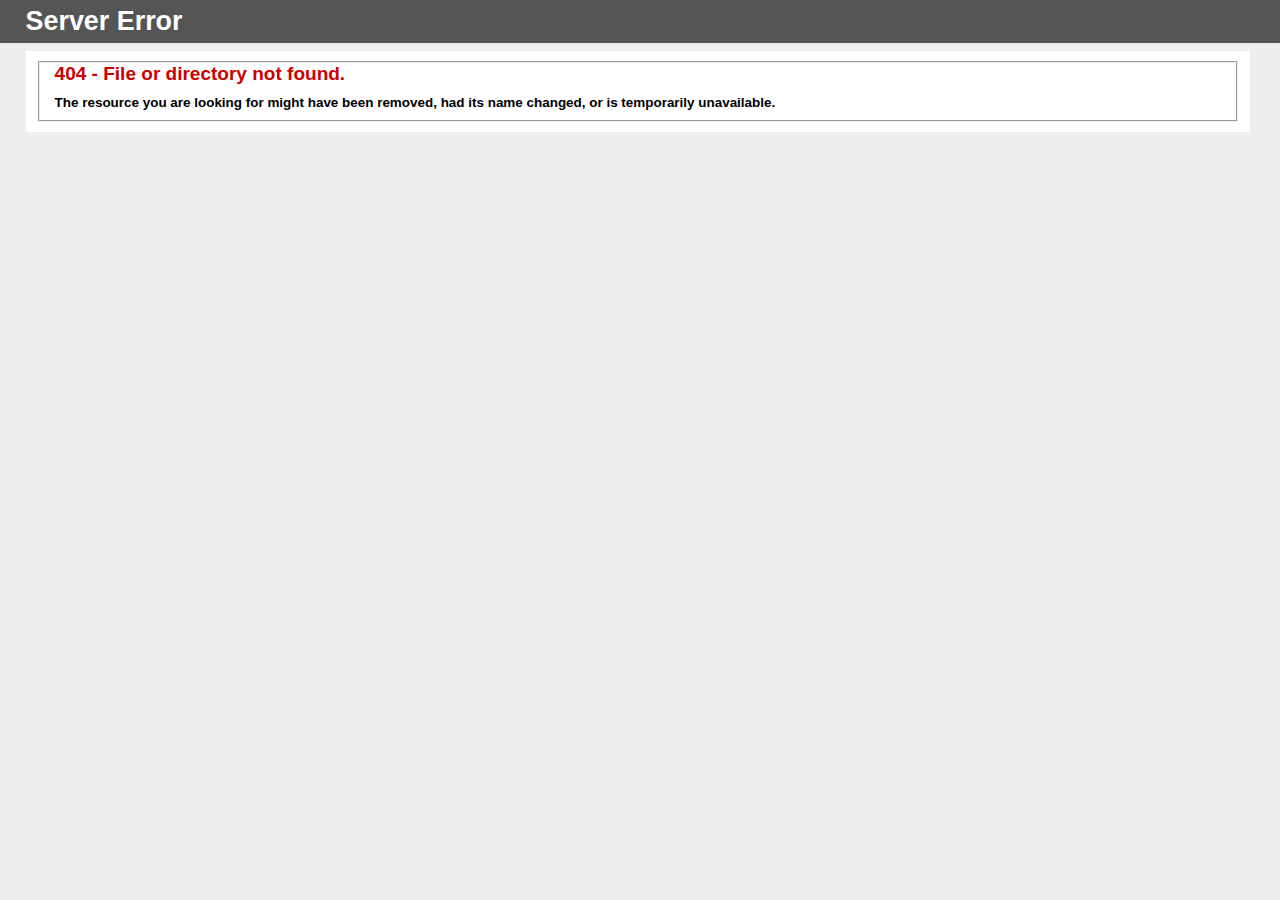
<file: css/iepngfix.html>
<!DOCTYPE html PUBLIC "-//W3C//DTD XHTML 1.0 Strict//EN" "http://www.w3.org/TR/xhtml1/DTD/xhtml1-strict.dtd">
<html xmlns="http://www.w3.org/1999/xhtml">
<head>
<meta http-equiv="Content-Type" content="text/html; charset=iso-8859-1"/>
<title>404 - File or directory not found.</title>
<style type="text/css">
<!--
body{margin:0;font-size:.7em;font-family:Verdana, Arial, Helvetica, sans-serif;background:#EEEEEE;}
fieldset{padding:0 15px 10px 15px;} 
h1{font-size:2.4em;margin:0;color:#FFF;}
h2{font-size:1.7em;margin:0;color:#CC0000;} 
h3{font-size:1.2em;margin:10px 0 0 0;color:#000000;} 
#header{width:96%;margin:0 0 0 0;padding:6px 2% 6px 2%;font-family:"trebuchet MS", Verdana, sans-serif;color:#FFF;
background-color:#555555;}
#content{margin:0 0 0 2%;position:relative;}
.content-container{background:#FFF;width:96%;margin-top:8px;padding:10px;position:relative;}
-->
</style>
</head>
<body>
<div id="header"><h1>Server Error</h1></div>
<div id="content">
 <div class="content-container"><fieldset>
  <h2>404 - File or directory not found.</h2>
  <h3>The resource you are looking for might have been removed, had its name changed, or is temporarily unavailable.</h3>
 </fieldset></div>
</div>
</body>
</html>
</file>
